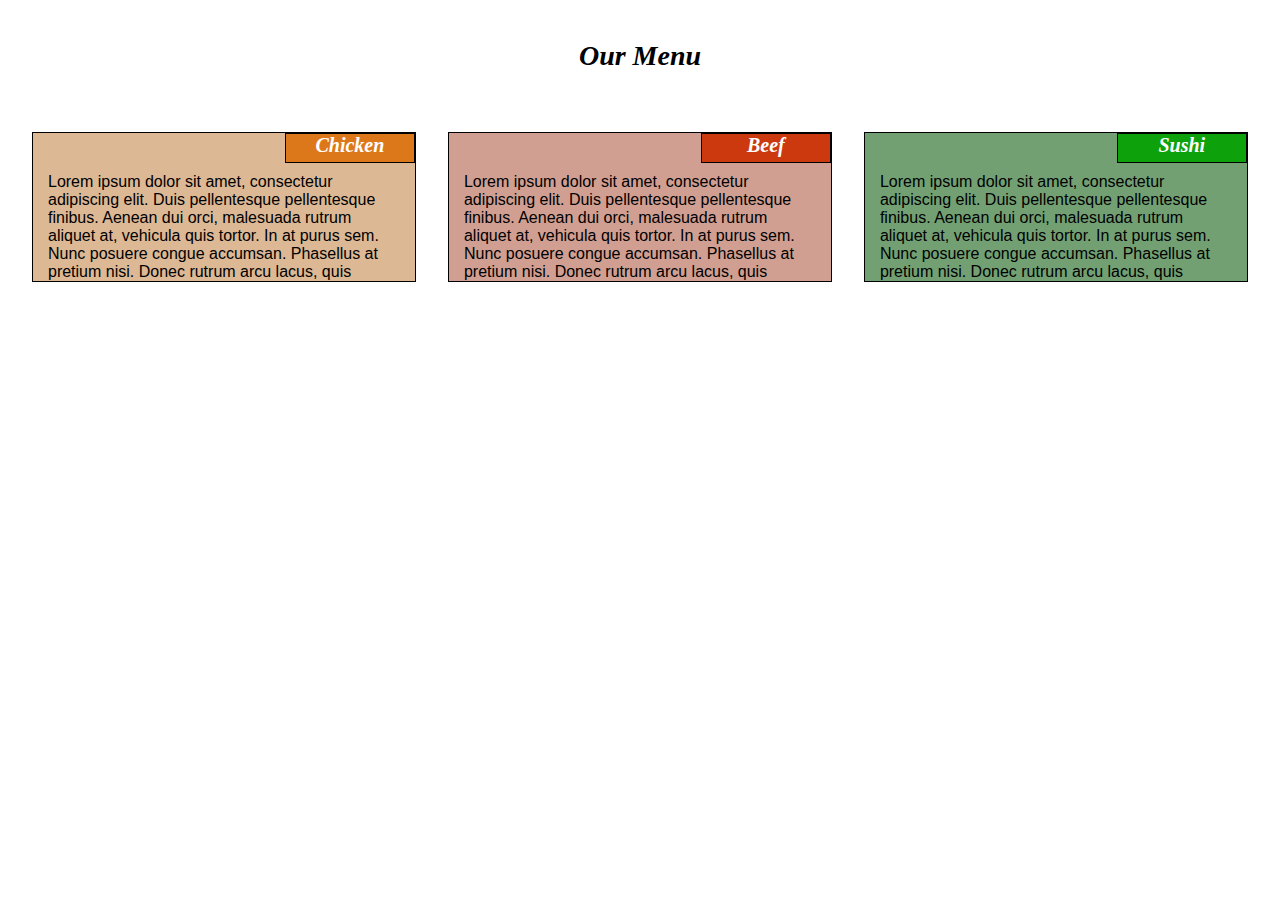
<file: module2-solution/index.html>
<!DOCTYPE html>
<html>
<head>
<meta charset="utf-8">
<meta name="viewport" content="Width=device-width, initial-scale=1">
<title>Module 2 Assignment</title>
<link rel="stylesheet" href="css/styles.css">
</head>
<body>
<h1>Our Menu</h1>

<div class="row">
  <div class="col-lg-4 col-md-6 col-sm-12">
    <section class = "Chicken">
      <h2 class="Chicken">Chicken</h2>
      <p class ="Chicken">Lorem ipsum dolor sit amet, consectetur adipiscing elit. Duis pellentesque pellentesque finibus. Aenean dui orci, malesuada rutrum aliquet at, vehicula quis tortor. In at purus sem. Nunc posuere congue accumsan. Phasellus at pretium nisi. Donec rutrum arcu lacus, quis malesuada sem consectetur in. Sed quis quam at est pretium varius. Suspendisse auctor dapibus diam nec elementum.</p></section>
    </div>
  <div class="col-lg-4 col-md-6 col-sm-12">
    <section Class ="Beef">
      <h2 class="Beef">Beef</h2>
      <p class="Beef">Lorem ipsum dolor sit amet, consectetur adipiscing elit. Duis pellentesque pellentesque finibus. Aenean dui orci, malesuada rutrum aliquet at, vehicula quis tortor. In at purus sem. Nunc posuere congue accumsan. Phasellus at pretium nisi. Donec rutrum arcu lacus, quis malesuada sem consectetur in. Sed quis quam at est pretium varius. Suspendisse auctor dapibus diam nec elementum.</p></section>
    </div>
  <div class="col-lg-4 col-md-12 col-sm-12">
    <section class="Sushi">
      <h2 class="Sushi">Sushi</h2>
      <p class="Sushi">Lorem ipsum dolor sit amet, consectetur adipiscing elit. Duis pellentesque pellentesque finibus. Aenean dui orci, malesuada rutrum aliquet at, vehicula quis tortor. In at purus sem. Nunc posuere congue accumsan. Phasellus at pretium nisi. Donec rutrum arcu lacus, quis malesuada sem consectetur in. Sed quis quam at est pretium varius. Suspendisse auctor dapibus diam nec elementum.
    </p></section>
    </div>
</div>

</body>
</html>
</file>
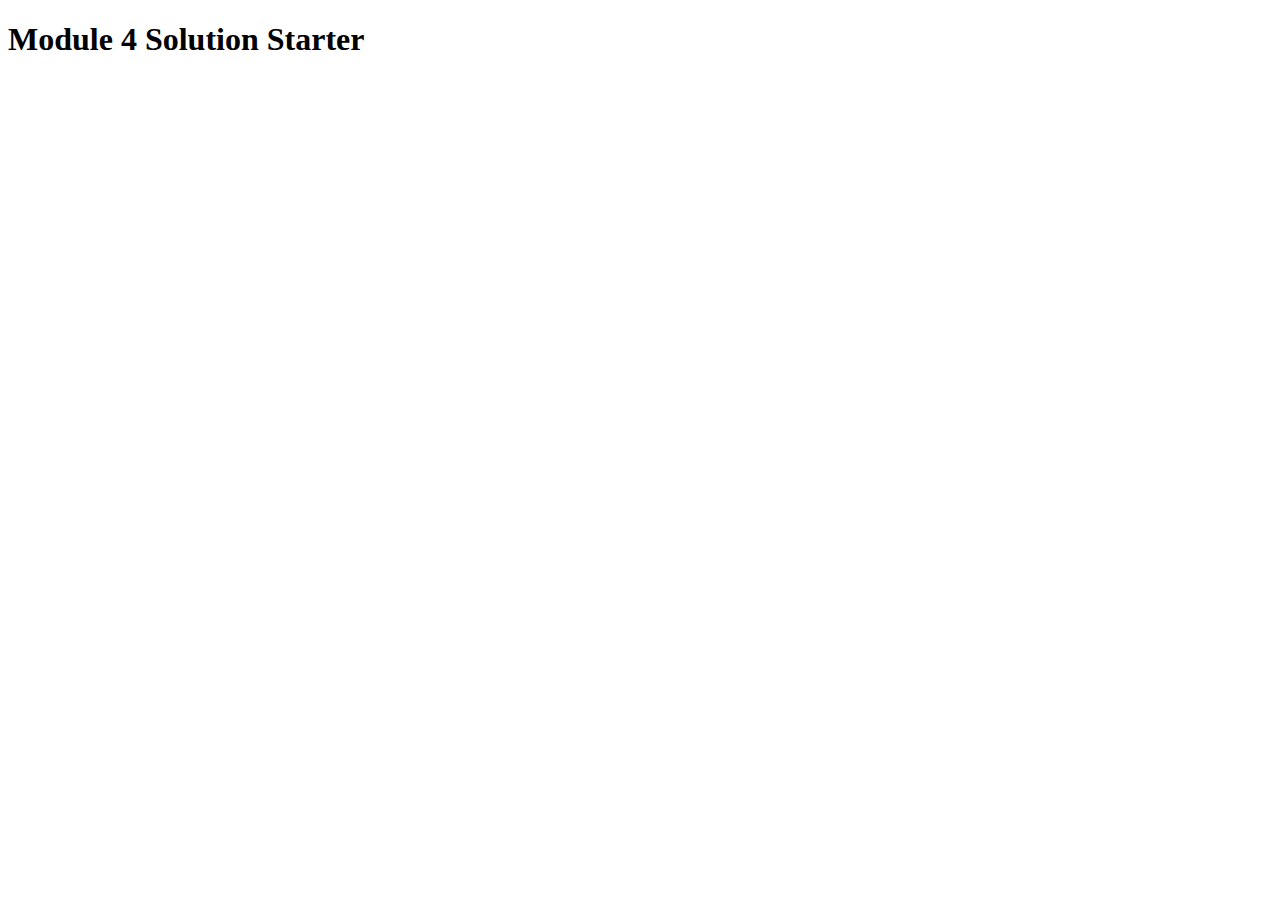
<file: module4-solution/index.html>
<!DOCTYPE html>
<html>
<head>
  <meta charset="utf-8">
  <title>Module 4 Solution Starter</title>
  <script>
    var names = []; // DO NOT REMOVE
  </script>
  <script src="SpeakHello.js"></script>
  <script src="SpeakGoodBye.js"></script>
  <script src="script.js"></script>
</head>
<body>
  <h1>Module 4 Solution Starter</h1>
</body>
</html>
</file>
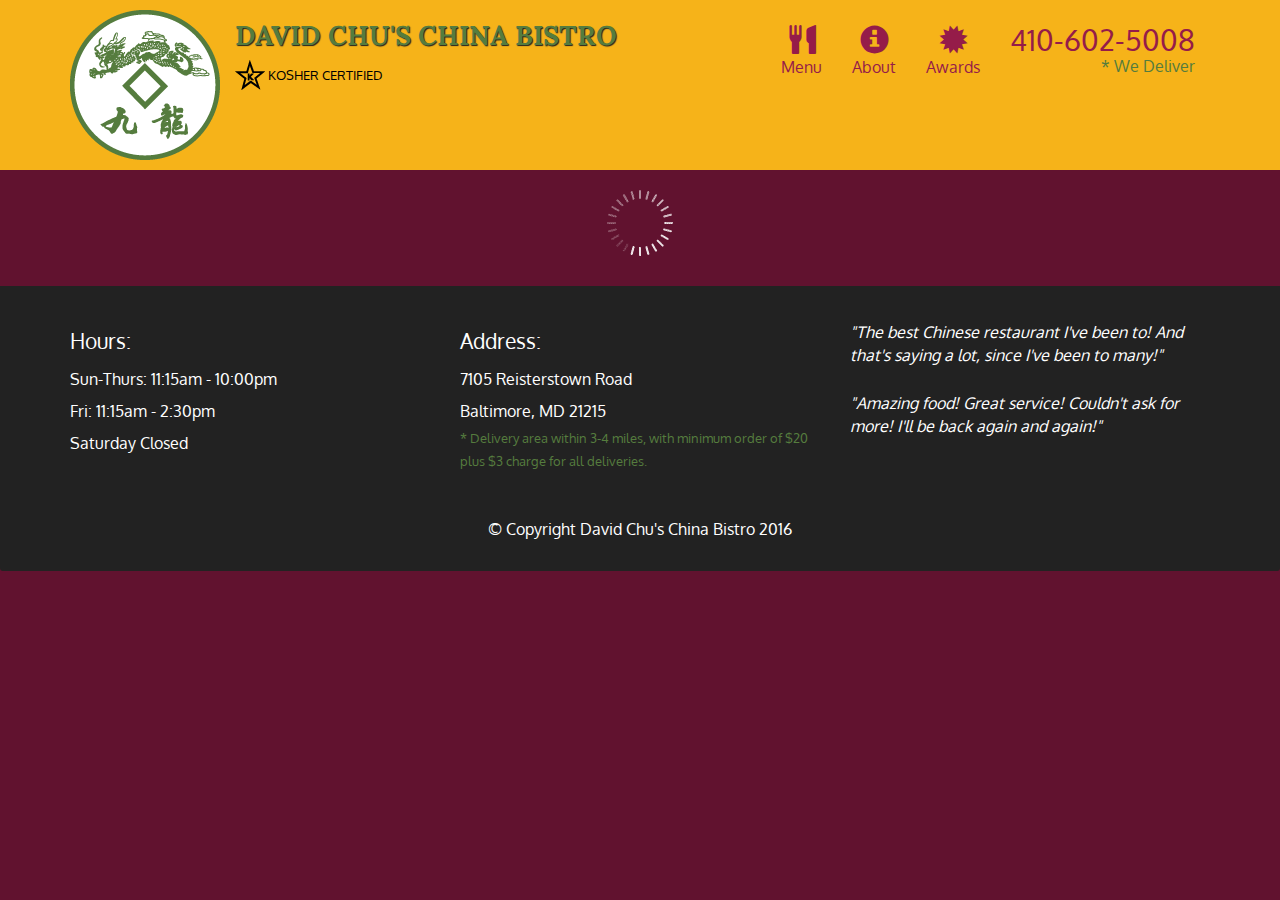
<file: module5-solution/index.html>
<!doctype html>
<html lang="en">
  <head>
    <meta charset="utf-8">
    <meta http-equiv="X-UA-Compatible" content="IE=edge">
    <meta name="viewport" content="width=device-width, initial-scale=1">
    <title>David Chu's China Bistro</title>
    <link rel="stylesheet" href="css/bootstrap.min.css">
    <link rel="stylesheet" href="css/styles.css">
    <link href='https://fonts.googleapis.com/css?family=Oxygen:400,300,700' rel='stylesheet' type='text/css'>
    <link href='https://fonts.googleapis.com/css?family=Lora' rel='stylesheet' type='text/css'>
  </head>
<body>
  <header>
    <nav id="header-nav" class="navbar navbar-default">
      <div class="container">
        <div class="navbar-header">
          <a href="index.html" class="pull-left visible-md visible-lg">
            <div id="logo-img" alt="Logo image"></div>
          </a>

          <div class="navbar-brand">
            <a href="index.html"><h1>David Chu's China Bistro</h1></a>
            <p>
              <img src="images/star-k-logo.png" alt="Kosher certification">
              <span>Kosher Certified</span>
            </p>
          </div>

          <button id="navbarToggle" type="button" class="navbar-toggle collapsed" data-toggle="collapse" data-target="#collapsable-nav" aria-expanded="false">
            <span class="sr-only">Toggle navigation</span>
            <span class="icon-bar"></span>
            <span class="icon-bar"></span>
            <span class="icon-bar"></span>
          </button>
        </div>
        
        <div id="collapsable-nav" class="collapse navbar-collapse">
           <ul id="nav-list" class="nav navbar-nav navbar-right">
            <li id="navHomeButton" class="visible-xs active">
              <a href="index.html">
                <span class="glyphicon glyphicon-home"></span> Home</a>
            </li>
            <li id="navMenuButton">
              <a href="#" onclick="$dc.loadMenuCategories();">
                <span class="glyphicon glyphicon-cutlery"></span><br class="hidden-xs"> Menu</a>
            </li>
            <li>
              <a href="#">
                <span class="glyphicon glyphicon-info-sign"></span><br class="hidden-xs"> About</a>
            </li>
            <li>
              <a href="#">
                <span class="glyphicon glyphicon-certificate"></span><br class="hidden-xs"> Awards</a>
            </li>
            <li id="phone" class="hidden-xs">
              <a href="tel:410-602-5008">
                <span>410-602-5008</span></a><div>* We Deliver</div>
            </li>
          </ul><!-- #nav-list -->
        </div><!-- .collapse .navbar-collapse -->
      </div><!-- .container -->
    </nav><!-- #header-nav -->
  </header>

  <div id="call-btn" class="visible-xs">
    <a class="btn" href="tel:410-602-5008">
    <span class="glyphicon glyphicon-earphone"></span>
    410-602-5008
    </a>
  </div>
  <div id="xs-deliver" class="text-center visible-xs">* We Deliver</div>

  <div id="main-content" class="container"></div>

  <footer class="panel-footer">
    <div class="container">
      <div class="row">
        <section id="hours" class="col-sm-4">
          <span>Hours:</span><br>
          Sun-Thurs: 11:15am - 10:00pm<br>
          Fri: 11:15am - 2:30pm<br>
          Saturday Closed
          <hr class="visible-xs">
        </section>
        <section id="address" class="col-sm-4">
          <span>Address:</span><br>
          7105 Reisterstown Road<br>
          Baltimore, MD 21215
          <p>* Delivery area within 3-4 miles, with minimum order of $20 plus $3 charge for all deliveries.</p>
          <hr class="visible-xs">
        </section>
        <section id="testimonials" class="col-sm-4">
          <p>"The best Chinese restaurant I've been to! And that's saying a lot, since I've been to many!"</p>
          <p>"Amazing food! Great service! Couldn't ask for more! I'll be back again and again!"</p>
        </section>
      </div>
      <div class="text-center">&copy; Copyright David Chu's China Bistro 2016</div>
    </div>
  </footer>

  <!-- jQuery (Bootstrap JS plugins depend on it) -->
  <script src="js/jquery-2.1.4.min.js"></script>
  <script src="js/bootstrap.min.js"></script>
  <script src="js/ajax-utils.js"></script>
  <script src="js/script.js"></script>
</body>
</html>
</file>
<file: module2-solution/css/styles.css>
/********** Base styles **********/
* {
  box-sizing: border-box;
  margin-top: 0px;
  margin-bottom: 0px;
  margin-right: 0px;
  margin-left: 0px;
  font-family: Arial, sans-serif;
  font-size: 16px;

}
h1 {
  font-size: 175%;
  font-family: Times New Roman, Times, serif;
  font-style: italic;
  text-align: center;
}

h2{
  border: 1px solid black;
  width: 130px;
  height: 30px;
  font-size: 125%;
  font-family: Times New Roman, Times, serif;
  font-style: italic;
  color: white;
  text-align: center;
  position: absolute;
  top: 0px;
  right: 0px;
}

h2.Chicken{
  background-color: #DD781A;
}

h2.Beef{
  background-color: #CC390E;
}

h2.Sushi{
  background-color: #0DA20B;
}

section{
  border: 1px solid black;
  width: 90%;
  height: 150px;
  margin-right: auto;
  margin-left: auto;
  position: relative;
  color: #DADADA;
  overflow: hidden;
}

section.Chicken{
  background-color: #DDB895;
}

section.Beef{
  background-color: #D19F91;
}

section.Sushi{
  background-color: #73A073;
}

p {
  width: 100%;
  height: 100%;
  margin-top: 40px;
  margin-right: auto;
  margin-left: auto;
  color: black; 
  padding-left: 15px;

}

p.Chicken{
  padding-right: 15px;
}

p.Beef{
  padding-right: 20px;
}

p.Sushi{
  padding-right: 20px;
}

/* Simple Responsive Framework. */
.row {
  width: 100%;
  margin-top: 50px;
}

/********** Large devices only **********/
@media (min-width: 992px) {
  .col-lg-1, .col-lg-2, .col-lg-3, .col-lg-4, .col-lg-5, .col-lg-6, .col-lg-7, .col-lg-8, .col-lg-9, .col-lg-10, .col-lg-11, .col-lg-12 {
    float: left;
    margin-bottom: 20px;
  }
  .col-lg-1 {
    width: 8.33%;
  }
  .col-lg-2 {
    width: 16.66%;
  }
  .col-lg-3 {
    width: 25%;
  }
  .col-lg-4 {
    width: 33.33%;
  }
  .col-lg-5 {
    width: 41.66%;
  }
  .col-lg-6 {
    width: 50%;
  }
  .col-lg-7 {
    width: 58.33%;
  }
  .col-lg-8 {
    width: 66.66%;
  }
  .col-lg-9 {
    width: 74.99%;
  }
  .col-lg-10 {
    width: 83.33%;
  }
  .col-lg-11 {
    width: 91.66%;
  }
  .col-lg-12 {
    width: 100%;
  }
  
  section.Chicken{
    margin-left: 7.5%;
    margin-right: 2.5%;
  }
  section.Beef{
    margin-left: 5%;
    margin-right: 5%;
  }
  section.Sushi{
    margin-left: 2.5%;
    margin-right: 7.5%;
  }
  h1{
    margin-top: 40px;
  }
  .row{
    margin-top: 60px;
  }

}

/********** Medium devices only **********/
@media (min-width: 768px) and (max-width: 991px) {
  .col-md-1, .col-md-2, .col-md-3, .col-md-4, .col-md-5, .col-md-6, .col-md-7, .col-md-8, .col-md-9, .col-md-10, .col-md-11, .col-md-12 {
    float: left;
    margin-bottom: 20px;
  }
  .col-md-1 {
    width: 8.33%;
  }
  .col-md-2 {
    width: 16.66%;
  }
  .col-md-3 {
    width: 25%;
  }
  .col-md-4 {
    width: 33.33%;
  }
  .col-md-5 {
    width: 41.66%;
  }
  .col-md-6 {
    width: 50%;
  }
  .col-md-7 {
    width: 58.33%;
  }
  .col-md-8 {
    width: 66.66%;
  }
  .col-md-9 {
    width: 74.99%;
  }
  .col-md-10 {
    width: 83.33%;
  }
  .col-md-11 {
    width: 91.66%;
  }
  .col-md-12 {
    width: 100%;
  }
  section.Chicken{
    margin-left: 6.66%;
    margin-right: 3.33%;
  }
  section.Beef{
    margin-left: 3.33%;
    margin-right: 6.66%;
  }
  section.Sushi{
    width: 93.33%;
    margin-left: auto;
    margin-right: auto;
  }
   h1{
    margin-top: 50px;
  }
  .row{
    margin-top: 50px;
  }
}

/********** Small devices only **********/
@media (max-width: 767px) {
  .col-sm-1, .col-sm-2, .col-sm-3, .col-sm-4, .col-sm-5, .col-sm-6, .col-sm-7, .col-sm-8, .col-sm-9, .col-sm-10, .col-sm-11, .col-sm-12 {
    float: left;
    margin-bottom: 20px;
  }
  .col-sm-1 {
    width: 8.33%;
  }
  .col-sm-2 {
    width: 16.66%;
  }
  .col-sm-3 {
    width: 25%;
  }
  .col-sm-4 {
    width: 33.33%;
  }
  .col-sm-5 {
    width: 41.66%;
  }
  .col-sm-6 {
    width: 50%;
  }
  .col-sm-7 {
    width: 58.33%;
  }
  .col-sm-8 {
    width: 66.66%;
  }
  .col-sm-9 {
    width: 74.99%;
  }
  .col-sm-10 {
    width: 83.33%;
  }
  .col-sm-11 {
    width: 91.66%;
  }
  .col-sm-12 {
    width: 100%;
  }
   h1{
    margin-top: 60px;
  }
  .row{
    margin-top: 40px;
  }
}
</file>
<file: module5-solution/css/styles.css>
body {
  font-size: 16px;
  color: #fff;
  background-color: #61122f;
  font-family: 'Oxygen', sans-serif;
}

/** HEADER **/
#header-nav {
  background-color: #f6b319;
  border-radius: 0;
  border: 0;
}

#logo-img {
  background: url('../images/restaurant-logo_large.png') no-repeat;
  width: 150px;
  height: 150px;
  margin: 10px 15px 10px 0;
}

.navbar-brand {
  padding-top: 25px;
}
.navbar-brand h1 { /* Restaurant name */
  font-family: 'Lora', serif;
  color: #557c3e;
  font-size: 1.5em;
  text-transform: uppercase;
  font-weight: bold;
  text-shadow: 1px 1px 1px #222;
  margin-top: 0;
  margin-bottom: 0;
  line-height: .75;
}
.navbar-brand a:hover, .navbar-brand a:focus {
  text-decoration: none;
}
.navbar-brand p { /* Kosher cert */
  color: #000;
  text-transform: uppercase;
  font-size: .7em;
  margin-top: 15px;
}
.navbar-brand p span { /* Star-K */
  vertical-align: middle;
}

#nav-list {
  margin-top: 10px;
}
#nav-list a {
  color: #951C49;
  text-align: center;
}
#nav-list a:hover {
  background: #E7E7E7;
}
#nav-list a span {
  font-size: 1.8em;
}

#phone {
  margin-top: 5px;
}
#phone a { /* Phone number */
  text-align: right;
  padding-bottom: 0;
}
#phone div { /* We Deliver */
  color: #557c3e;
  text-align: right;
  padding-right: 15px;
}

.navbar-header button.navbar-toggle, .navbar-header .icon-bar {
  border: 1px solid #61122f;
}
.navbar-header button.navbar-toggle {
  clear: both;
  margin-top: -30px;
}
/* END HEADER */

/* FOOTER */
.panel-footer {
  margin-top: 30px;
  padding-top: 35px;
  padding-bottom: 30px;
  background-color: #222;
  border-top: 0;
}
.panel-footer div.row {
  margin-bottom: 35px;
}
#hours, #address {
  line-height: 2;
}
#hours > span, #address > span {
  font-size: 1.3em;
}
#address p {
  color: #557c3e;
  font-size: .8em;
  line-height: 1.8;
}
#testimonials {
  font-style: italic;
}
#testimonials p:nth-child(2) {
  margin-top: 25px;
}
/* END FOOTER */



/* HOME PAGE */
.container .jumbotron {
  box-shadow: 0 0 50px #3F0C1F;
  border: 2px solid #3F0C1F;
}

#menu-tile, #specials-tile, #map-tile {
  height: 250px;
  width: 100%;
  margin-bottom: 15px;
  position: relative;
  border: 2px solid #3F0C1F;
  overflow: hidden;
}
#menu-tile:hover, #specials-tile:hover, #map-tile:hover {
  box-shadow: 0 1px 5px 1px #cccccc;
}
#menu-tile {
  background: url('../images/menu-tile.jpg') no-repeat;
  background-position: center;
}
#specials-tile {
  background: url('../images/specials-tile.jpg') no-repeat;
  background-position: center;
}
#menu-tile span, #specials-tile span, #map-tile span {
  position: absolute;
  bottom: 0;
  right: 0;
  width: 100%;
  text-align: center;
  font-size: 1.6em;
  text-transform: uppercase;
  background-color: #000;
  color: #fff;
  opacity: .8;
}
/* END HOME PAGE */

/* MENU CATEGORIES PAGE */
.category-tile { 
  position: relative;
  border: 2px solid #3F0C1F;
  overflow: hidden;
  width: 200px;
  height: 200px;
  margin: 0 auto 15px;
}
.category-tile span {
  position: absolute;
  bottom: 0;
  right: 0;
  width: 100%;
  text-align: center;
  font-size: 1.2em;
  text-transform: uppercase;
  background-color: #000;
  color: #fff;
  opacity: .8;
}
.category-tile:hover {
  box-shadow: 0 1px 5px 1px #cccccc;
}

#menu-categories-title + div {
  margin-bottom: 50px;
}
/* END MENU CATEGORIES PAGE */

/* SINGLE CATEGORY PAGE */
.menu-item-tile {
  margin-bottom: 25px;
}
.menu-item-tile hr {
  width: 80%;
}
.menu-item-tile .menu-item-price {
  font-size: 1.1em;
  text-align: right;
  margin-top: -15px;
  margin-right: -15px;
}
.menu-item-tile .menu-item-price span {
  font-size: .6em;
}
.menu-item-photo {
  position: relative;
  border: 2px solid #3F0C1F; 
  overflow: hidden;
  padding: 0;
  margin-right: -15px;
  margin-left: auto;
  margin-bottom: 20px;
  max-width: 250px;
}
.menu-item-photo div {
  position: absolute;
  bottom: 0;
  right: 0;
  width: 80px;
  background-color: #557c3e;
  text-align: center;
}
.menu-item-description {
  padding-right: 30px;
}
h3.menu-item-title {
  margin: 0 0 10px;
}
.menu-item-details {
  font-size: .9em;
  font-style: italic;
}
/* END SINGLE CATEGORY PAGE */


/********** Large devices only **********/
@media (min-width: 1200px) {
  .container .jumbotron {
    background: url('../images/jumbotron_1200.jpg') no-repeat;
    height: 675px;
  }
}

/********** Medium devices only **********/
@media (min-width: 992px) and (max-width: 1199px) {
  /* Header */
  #logo-img {
    background: url('../images/restaurant-logo_medium.png') no-repeat;
    width: 100px;
    height: 100px;
    margin: 5px 5px 5px 0;
  }
  /* End Header */

  /* Home Page */
  .container .jumbotron {
    background: url('../images/jumbotron_992.jpg') no-repeat;
    height: 558px;
  }
  /* End Home Page */
}

/********** Small devices only **********/
@media (min-width: 768px) and (max-width: 991px) {
  /* Home Page */
  .container .jumbotron {
    background: url('../images/jumbotron_768.jpg') no-repeat;
    height: 432px;
  }
  /* End Home Page */
}

/********** Extra small devices only **********/
@media (max-width: 767px) {
  /* Header */
  .navbar-brand {
    padding-top: 10px;
    height: 80px;
  }
  .navbar-brand h1 { /* Restaurant name */
    padding-top: 10px;
    font-size: 5vw; /* 1vw = 1% of viewport width */
  }
  .navbar-brand p { /* Kosher cert */
    font-size: .6em;
    margin-top: 12px;
  }
  .navbar-brand p img { /* Star-K */
    height: 20px;
  }

  #collapsable-nav a { /* Collapsed nav menu text */
    font-size: 1.2em;
  }
  #collapsable-nav a span { /* Collapsed nav menu glyph */
    font-size: 1em;
    margin-right: 5px;
  }

  #call-btn > a {
    font-size: 1.5em;
    display: block;
    margin: 0 20px;
    padding: 10px;
    border: 2px solid #fff;
    background-color: #f6b319;
    color: #951c49;
  }
  #xs-deliver {
    margin-top: 5px;
    font-size: .7em;
    letter-spacing: .1em;
    text-transform: uppercase;
  }
  /* End Header */

  /* Footer */
  .panel-footer section {
    margin-bottom: 30px;
    text-align: center;
  }
  .panel-footer section:nth-child(3) {
    margin-bottom: 0; /* margin already exists on the whole row */
  }
  .panel-footer section hr {
    width: 50%;
  }
  /* End Footer */

  /* Home Page */
  .container .jumbotron {
    margin-top: 30px;
    padding: 0;
  }
  #menu-tile, #specials-tile {
    width: 360px;
    margin: 0 auto 15px;
  }

  .menu-item-photo {
    margin-right: auto;
  }
  .menu-item-tile .menu-item-price {
    text-align: center;
  }
  .menu-item-description {
    text-align: center;;
  }
}


/********** Super extra small devices Only :-) (e.g., iPhone 4) **********/
@media (max-width: 479px) {
  /* Header */
  .navbar-brand h1 { /* Restaurant name */
    padding-top: 5px;
    font-size: 6vw;
  }
  /* End Header */
  
  /* Home page */
  #menu-tile, #specials-tile {
    width: 280px;
    margin: 0 auto 15px;
  }

  .col-xxs-12 {
    position: relative;
    min-height: 1px;
    padding-right: 15px;
    padding-left: 15px;
    float: left;
    width: 100%;
  }
}
</file>
